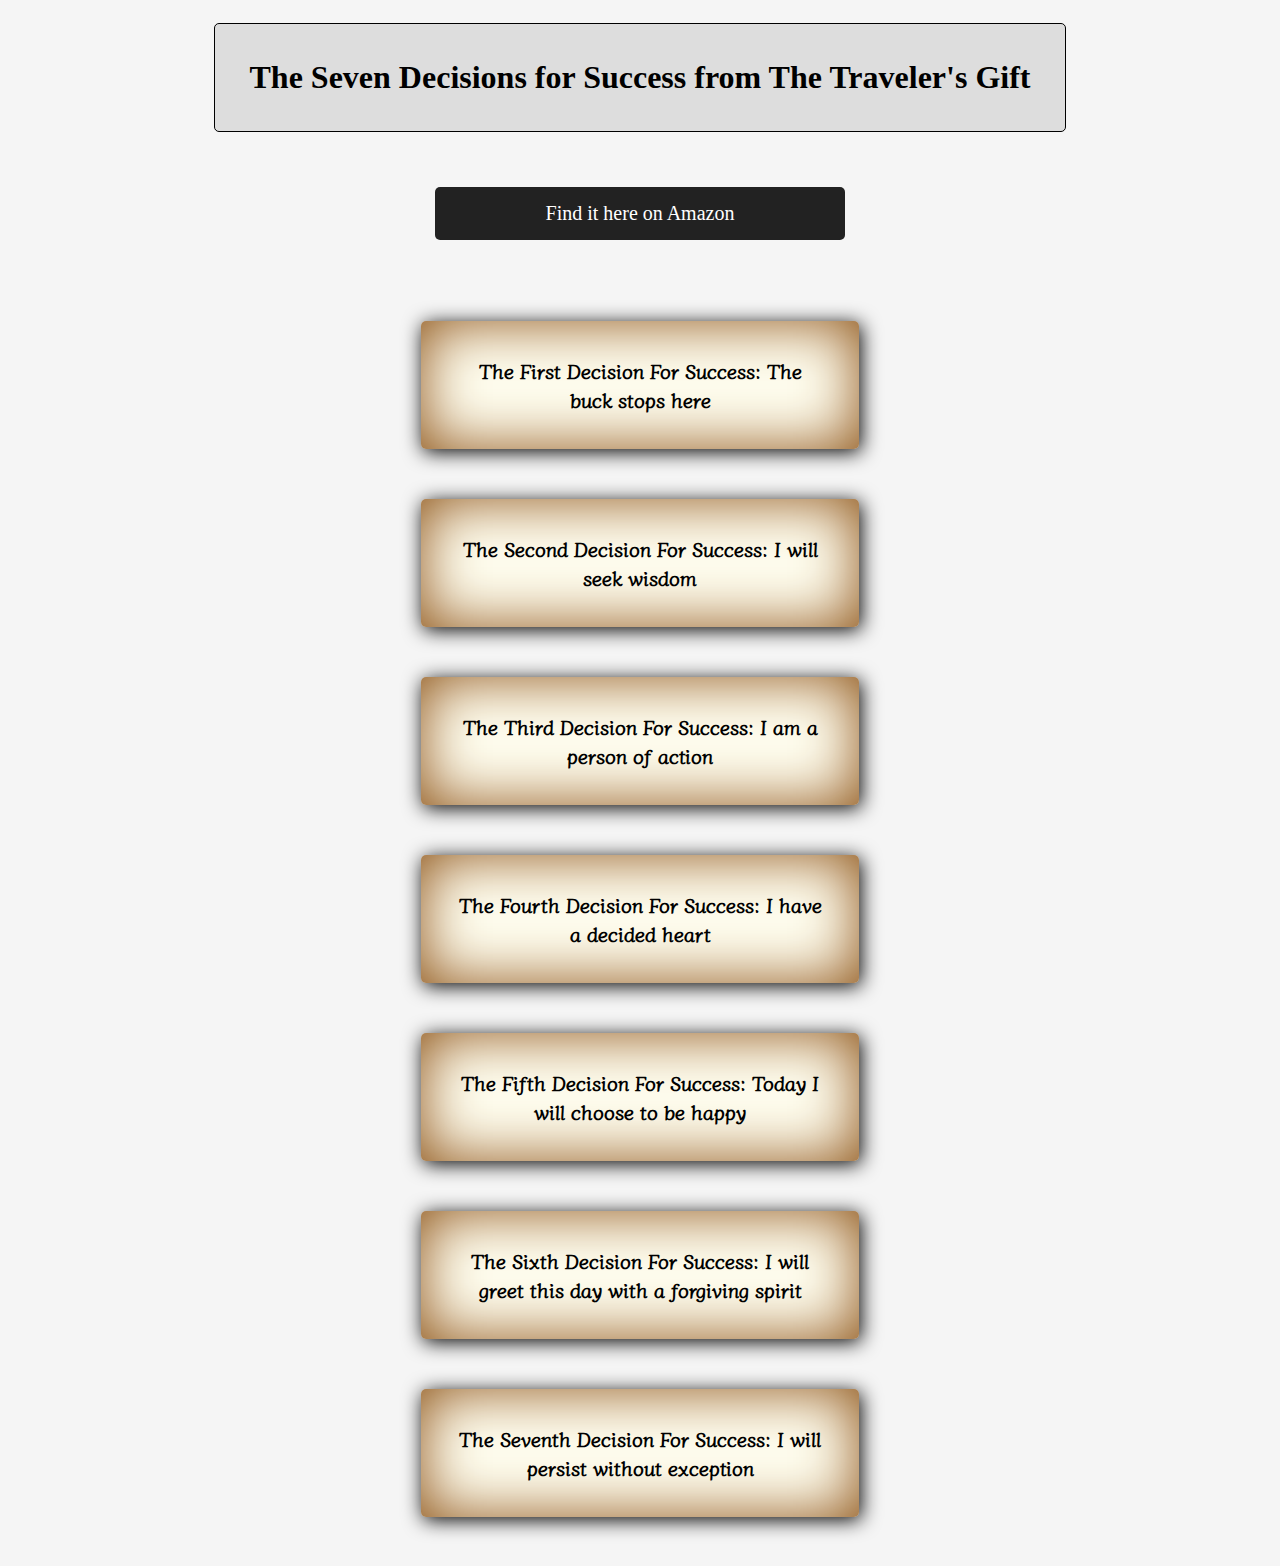
<file: index.html>
<!DOCTYPE html>
<html lang="en">
<head>
    <meta charset="UTF-8">
    <meta name="viewport" content="width=device-width, initial-scale=1.0">
    <title>The Seven Decisions of Success</title>
    <link rel="stylesheet" href="styles.css">
</head>
<body>
    <h1 class="heading">The Seven Decisions for Success from The Traveler's Gift</h1>
    <a href="https://amzn.to/3OCk62p" class="amazon-link">Find it here on Amazon</a>
    <ul class="scroll-list">
        <li class="scroll">
            <a href="decision1.html">The First Decision For Success: The buck stops here</a>
        </li>
        <li class="scroll">
            <a href="decision2.html">The Second Decision For Success: I will seek wisdom</a>
        </li>
        <li class="scroll">
            <a href="decision3.html">The Third Decision For Success: I am a person of action</a>
        </li>
        <li class="scroll">
            <a href="decision4.html">The Fourth Decision For Success: I have a decided heart</a>
        </li>
        <li class="scroll">
            <a href="decision5.html">The Fifth Decision For Success: Today I will choose to be happy</a>
        </li>
        <li class="scroll">
            <a href="decision6.html">The Sixth Decision For Success: I will greet this day with a forgiving spirit</a>
        </li>
        <li class="scroll">
            <a href="decision7.html">The Seventh Decision For Success: I will persist without exception</a>
        </li>
    </ul>
</body>
</html>
</file>
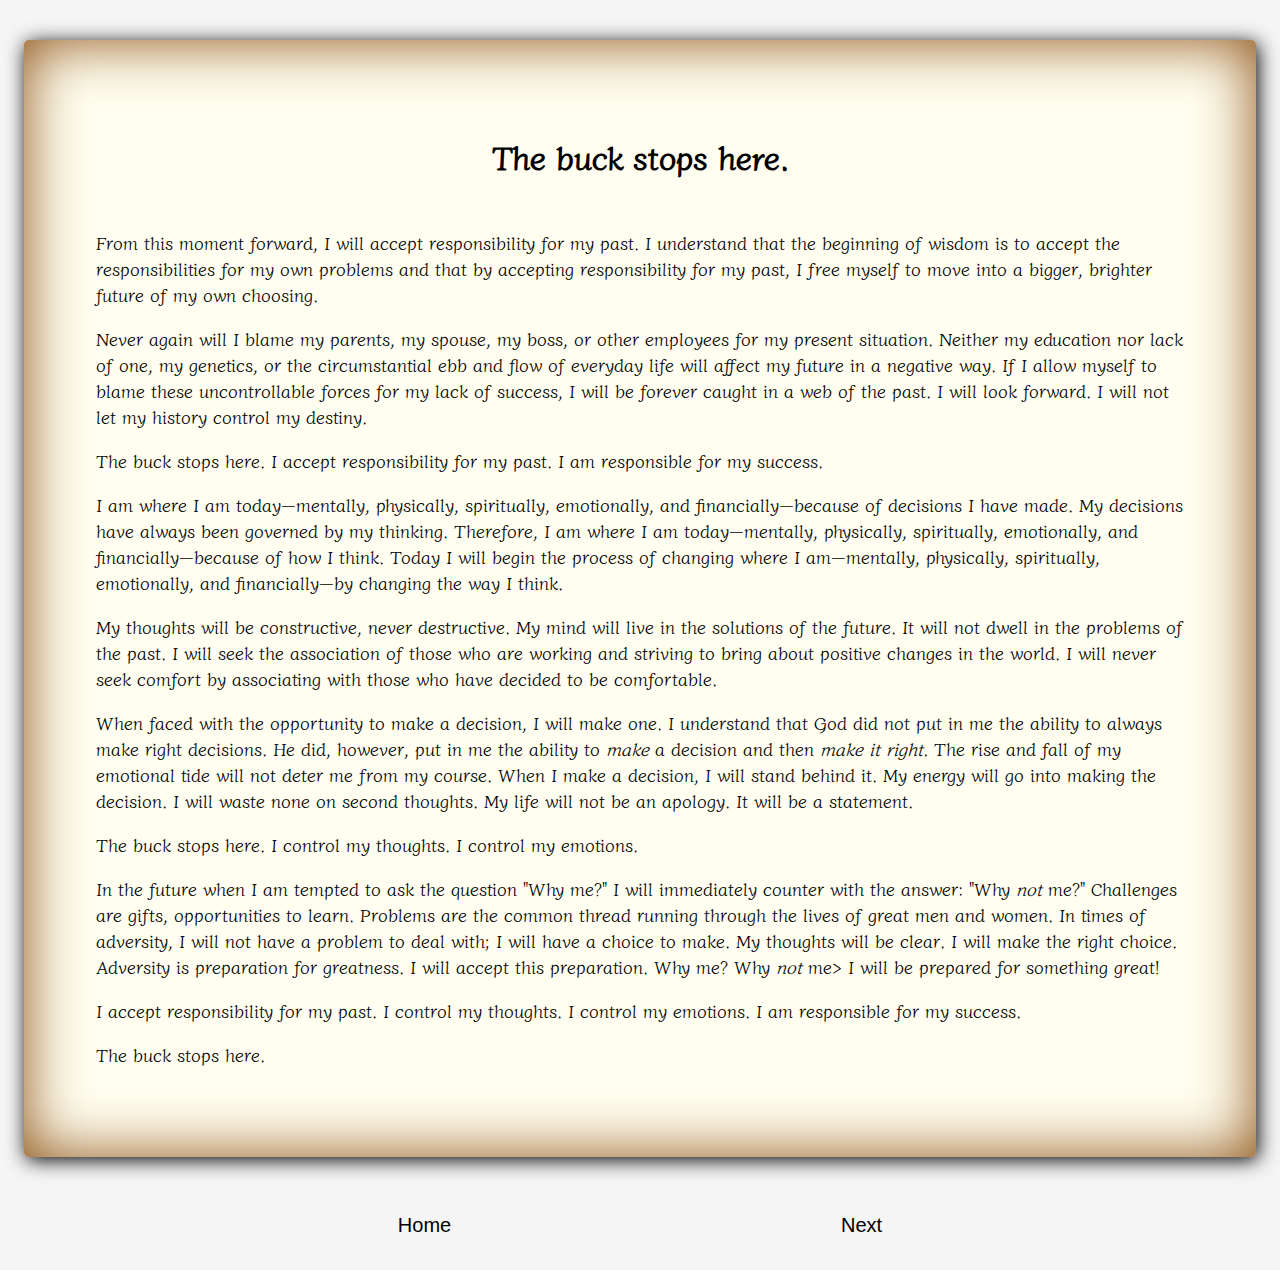
<file: decision1.html>
<!DOCTYPE html>
<html lang="en">
<head>
    <meta charset="UTF-8">
    <meta name="viewport" content="width=device-width, initial-scale=1.0">
    <title>The First Decision For Success</title>
    <link rel="stylesheet" href="styles.css">
</head>
<body>
    <div class="parchment">
        <h1>The buck stops here.</h1>
        <p>From this moment forward, I will accept responsibility for my past. I understand that the beginning of wisdom is to accept the responsibilities for my own problems and that by accepting responsibility for my past, I free myself to move into a bigger, brighter future of my own choosing.</p>
        <p>Never again will I blame my parents, my spouse, my boss, or other employees for my present situation. Neither my education nor lack of one, my genetics, or the circumstantial ebb and flow of everyday life will affect my future in a negative way. If I allow myself to blame these uncontrollable forces for my lack of success, I will be forever caught in a web of the past. I will look forward. I will not let my history control my destiny.</p>
        <p>The buck stops here. I accept responsibility for my past. I am responsible for my success.</p>
        <p>I am where I am today&mdash;mentally, physically, spiritually, emotionally, and financially&mdash;because of decisions I have made. My decisions have always been governed by my thinking. Therefore, I am where I am today&mdash;mentally, physically, spiritually, emotionally, and financially&mdash;because of how I think. Today I will begin the process of changing where I am&mdash;mentally, physically, spiritually, emotionally, and financially&mdash;by changing the way I think.</p>
        <p>My thoughts will be constructive, never destructive. My mind will live in the solutions of the future. It will not dwell in the problems of the past. I will seek the association of those who are working and striving to bring about positive changes in the world. I will never seek comfort by associating with those who have decided to be comfortable.</p>
        <p>When faced with the opportunity to make a decision, I will make one. I understand that God did not put in me the ability to always make right decisions. He did, however, put in me the ability to <em>make</em> a decision and then <em>make it right.</em> The rise and fall of my emotional tide will not deter me from my course. When I make a decision, I will stand behind it. My energy will go into making the decision. I will waste none on second thoughts. My life will not be an apology. It will be a statement.</p>
        <p>The buck stops here. I control my thoughts. I control my emotions.</p>
        <p>In the future when I am tempted to ask the question "Why me?" I will immediately counter with the answer: "Why <em>not</em> me?" Challenges are gifts, opportunities to learn. Problems are the common thread running through the lives of great men and women. In times of adversity, I will not have a problem to deal with; I will have a choice to make. My thoughts will be clear. I will make the right choice. Adversity is preparation for greatness. I will accept this preparation. Why me? Why <em>not</em> me> I will be prepared for something great!</p>
        <p>I accept responsibility for my past. I control my thoughts. I control my emotions. I am responsible for my success.</p>
        <p>The buck stops here.</p>
    </div>
    <div class="nav-section">
        <a href="index.html" class="nav-btn">Home</a>
        <a href="decision2.html" class="nav-btn">Next</a>
    </div>
</body>
</html>
</file>
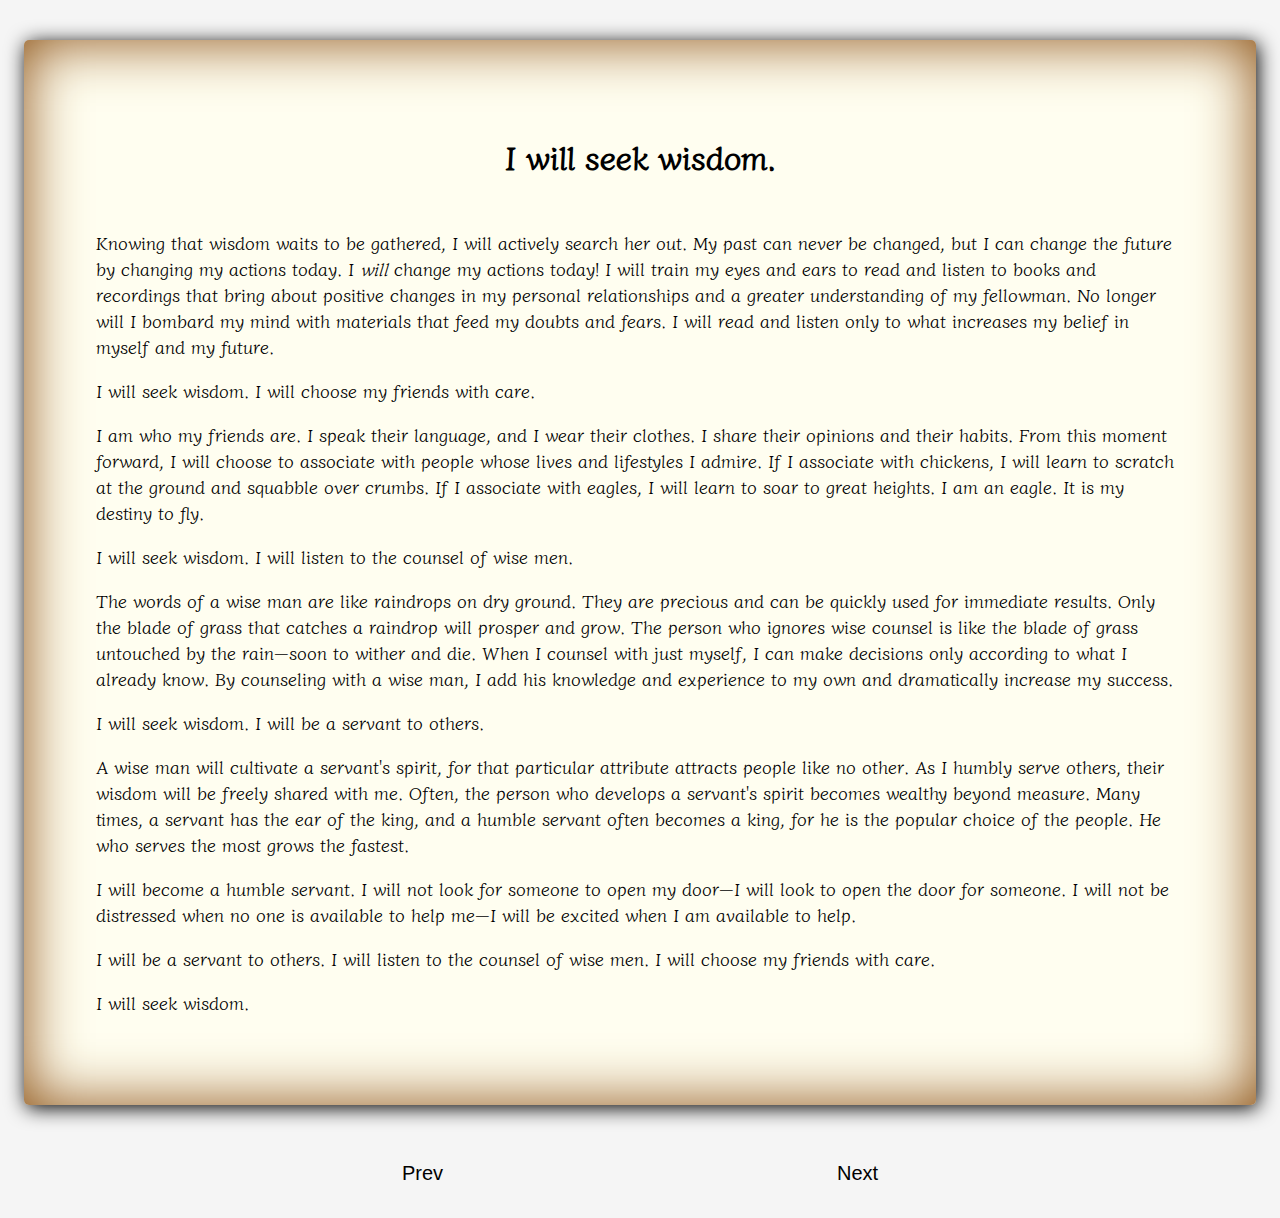
<file: decision2.html>
<!DOCTYPE html>
<html lang="en">
<head>
    <meta charset="UTF-8">
    <meta name="viewport" content="width=device-width, initial-scale=1.0">
    <title>The Second Decision For Success</title>
    <link rel="stylesheet" href="styles.css">
</head>
<body>
    <div class="parchment">
        <h1>I will seek wisdom.</h1>
        <p>Knowing that wisdom waits to be gathered, I will actively search her out. My past can never be changed, but I can change the future by changing my actions today. I <em>will</em> change my actions today! I will train my eyes and ears to read and listen to books and recordings that bring about positive changes in my personal relationships and a greater understanding of my fellowman. No longer will I bombard my mind with materials that feed my doubts and fears. I will read and listen only to what increases my belief in myself and my future.</p>
        <p>I will seek wisdom. I will choose my friends with care.</p>
        <p>I am who my friends are. I speak their language, and I wear their clothes. I share their opinions and their habits. From this moment forward, I will choose to associate with people whose lives and lifestyles I admire. If I associate with chickens, I will learn to scratch at the ground and squabble over crumbs. If I associate with eagles, I will learn to soar to great heights. I am an eagle. It is my destiny to fly.</p>
        <p>I will seek wisdom. I will listen to the counsel of wise men.</p>
        <p>The words of a wise man are like raindrops on dry ground. They are precious and can be quickly used for immediate results. Only the blade of grass that catches a raindrop will prosper and grow. The person who ignores wise counsel is like the blade of grass untouched by the rain&mdash;soon to wither and die. When I counsel with just myself, I can make decisions only according to what I already know. By counseling with a wise man, I add his knowledge and experience to my own and dramatically increase my success.</p>
        <p>I will seek wisdom. I will be a servant to others.</p>
        <p>A wise man will cultivate a servant's spirit, for that particular attribute attracts people like no other. As I humbly serve others, their wisdom will be freely shared with me. Often, the person who develops a servant's spirit becomes wealthy beyond measure. Many times, a servant has the ear of the king, and a humble servant often becomes a king, for he is the popular choice of the people. He who serves the most grows the fastest.</p>
        <p>I will become a humble servant. I will not look for someone to open my door&mdash;I will look to open the door for someone. I will not be distressed when no one is available to help me&mdash;I will be excited when I am available to help.</p>
        <p>I will be a servant to others. I will listen to the counsel of wise men. I will choose my friends with care.</p>
        <p>I will seek wisdom.</p>
    </div>
    <div class="nav-section">
        <a href="decision1.html" class="nav-btn">Prev</a>
        <a href="decision3.html" class="nav-btn">Next</a>
    </div>
</body>
</html>
</file>
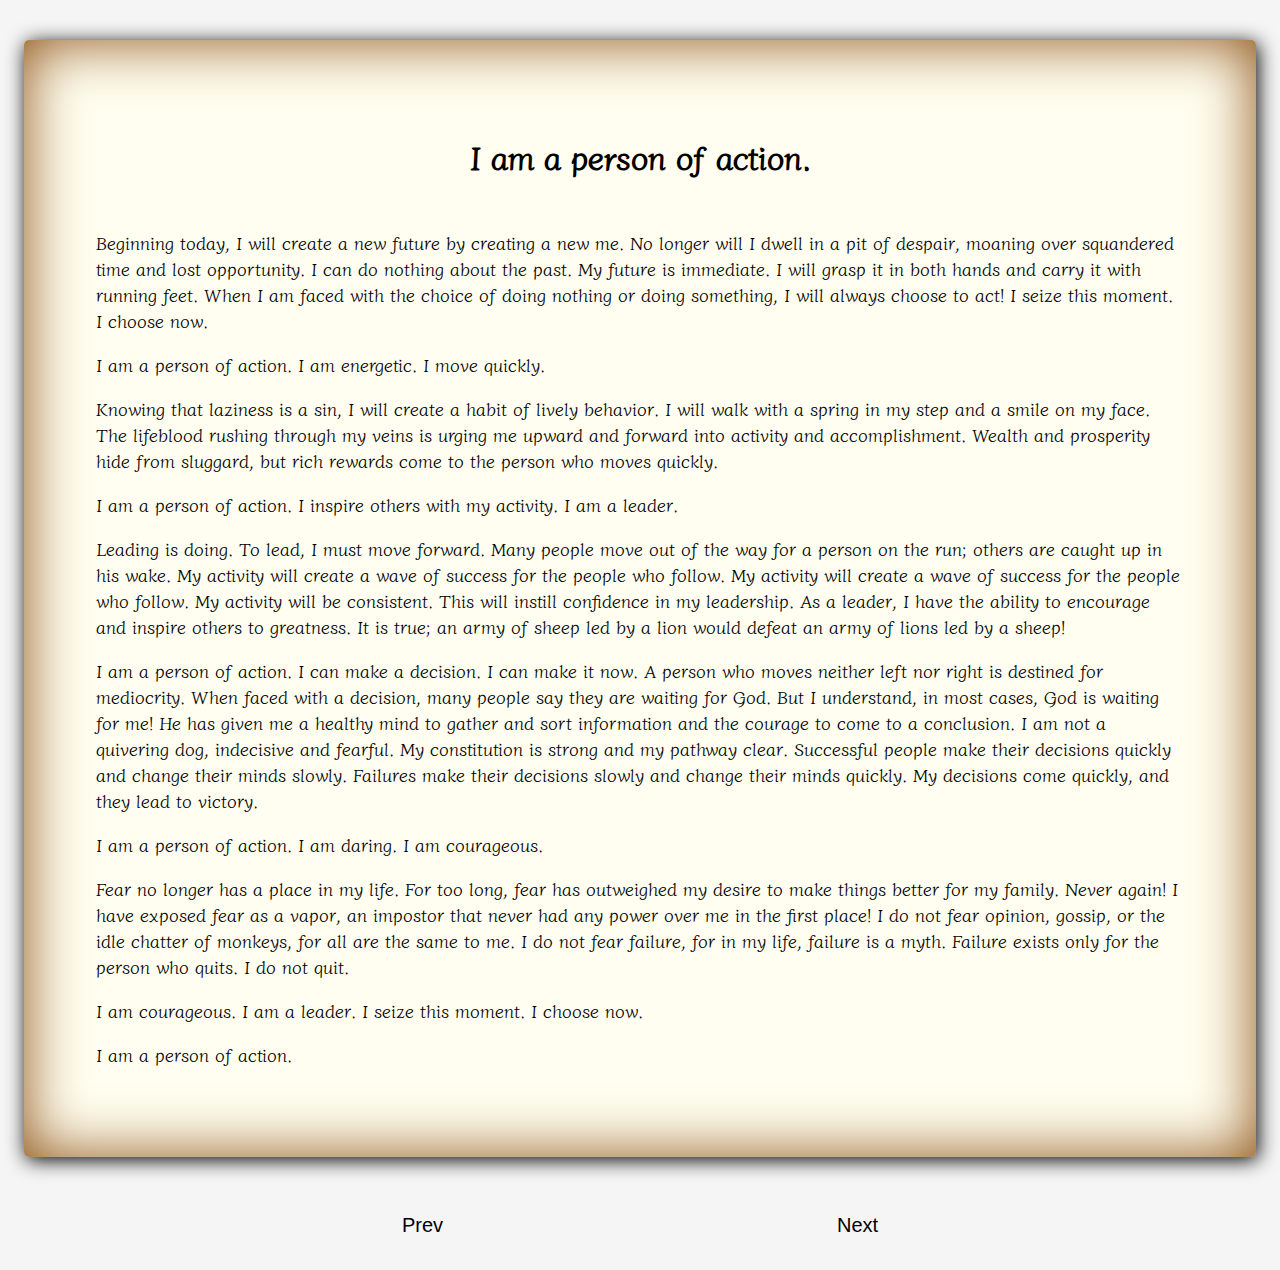
<file: decision3.html>
<!DOCTYPE html>
<html lang="en">
<head>
    <meta charset="UTF-8">
    <meta name="viewport" content="width=device-width, initial-scale=1.0">
    <title>The Third Decision For Success</title>
    <link rel="stylesheet" href="styles.css">
</head>
<body>
    <div class="parchment">
        <h1>I am a person of action.</h1>
        <p>Beginning today, I will create a new future by creating a new me. No longer will I dwell in a pit of despair, moaning over squandered time and lost opportunity. I can do nothing about the past. My future is immediate. I will grasp it in both hands and carry it with running feet. When I am faced with the choice of doing nothing or doing something, I will always choose to act! I seize this moment. I choose now.</p>
        <p>I am a person of action. I am energetic. I move quickly.</p>
        <p>Knowing that laziness is a sin, I will create a habit of lively behavior. I will walk with a spring in my step and a smile on my face. The lifeblood rushing through my veins is urging me upward and forward into activity and accomplishment. Wealth and prosperity hide from sluggard, but rich rewards come to the person who moves quickly.</p>
        <p>I am a person of action. I inspire others with my activity. I am a leader.</p>
        <p>Leading is doing. To lead, I must move forward. Many people move out of the way for a person on the run; others are caught up in his wake. My activity will create a wave of success for the people who follow. My activity will create a wave of success for the people who follow. My activity will be consistent. This will instill confidence in my leadership. As a leader, I have the ability to encourage and inspire others to greatness. It is true; an army of sheep led by a lion would defeat an army of lions led by a sheep!</p>
        <p>I am a person of action. I can make a decision. I can make it now. A person who moves neither left nor right is destined for mediocrity. When faced with a decision, many people say they are waiting for God. But I understand, in most cases, God is waiting for me! He has given me a healthy mind to gather and sort information and the courage to come to a conclusion. I am not a quivering dog, indecisive and fearful. My constitution is strong and my pathway clear. Successful people make their decisions quickly and change their minds slowly. Failures make their decisions slowly and change their minds quickly. My decisions come quickly, and they lead to victory.</p>
        <p>I am a person of action. I am daring. I am courageous.</p>
        <p>Fear no longer has a place in my life. For too long, fear has outweighed my desire to make things better for my family. Never again! I have exposed fear as a vapor, an impostor that never had any power over me in the first place! I do not fear opinion, gossip, or the idle chatter of monkeys, for all are the same to me. I do not fear failure, for in my life, failure is a myth. Failure exists only for the person who quits. I do not quit.</p>
        <p>I am courageous. I am a leader. I seize this moment. I choose now.</p>
        <p>I am a person of action.</p>
    </div>
    <div class="nav-section">
        <a href="decision2.html" class="nav-btn">Prev</a>
        <a href="decision4.html" class="nav-btn">Next</a>
    </div>
</body>
</html>
</file>
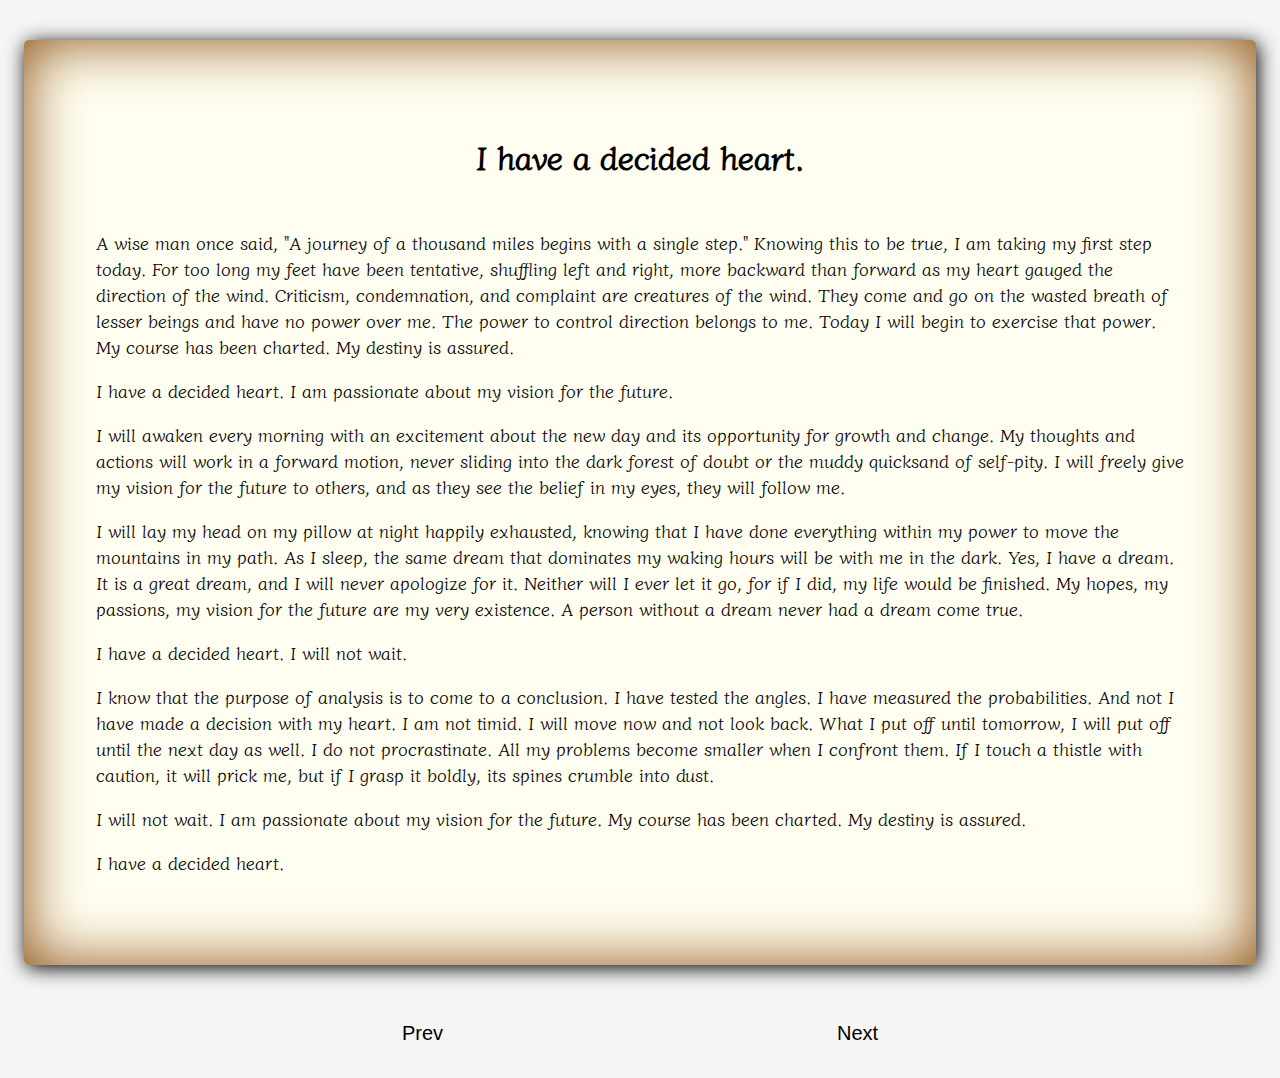
<file: decision4.html>
<!DOCTYPE html>
<html lang="en">
<head>
    <meta charset="UTF-8">
    <meta name="viewport" content="width=device-width, initial-scale=1.0">
    <title>The Fourth Decision of Success</title>
    <link rel="stylesheet" href="styles.css">
</head>
<body>
    <div class="parchment">
        <h1>I have a decided heart.</h1>
        <p>A wise man once said, "A journey of a thousand miles begins with a single step." Knowing this to be true, I am taking my first step today. For too long my feet have been tentative, shuffling left and right, more backward than forward as my heart gauged the direction of the wind. Criticism, condemnation, and complaint are creatures of the wind. They come and go on the wasted breath of lesser beings and have no power over me. The power to control direction belongs to me. Today I will begin to exercise that power. My course has been charted. My destiny is assured.</p>
        <p>I have a decided heart. I am passionate about my vision for the future.</p>
        <p>I will awaken every morning with an excitement about the new day and its opportunity for growth and change. My thoughts and actions will work in a forward motion, never sliding into the dark forest of doubt or the muddy quicksand of self-pity. I will freely give my vision for the future to others, and as they see the belief in my eyes, they will follow me.</p>
        <p>I will lay my head on my pillow at night happily exhausted, knowing that I have done everything within my power to move the mountains in my path. As I sleep, the same dream that dominates my waking hours will be with me in the dark. Yes, I have a dream. It is a great dream, and I will never apologize for it. Neither will I ever let it go, for if I did, my life would be finished. My hopes, my passions, my vision for the future are my very existence. A person without a dream never had a dream come true.</p>
        <p>I have a decided heart. I will not wait.</p>
        <p>I know that the purpose of analysis is to come to a conclusion. I have tested the angles. I have measured the probabilities. And not I have made a decision with my heart. I am not timid. I will move now and not look back. What I put off until tomorrow, I will put off until the next day as well. I do not procrastinate. All my problems become smaller when I confront them. If I touch a thistle with caution, it will prick me, but if I grasp it boldly, its spines crumble into dust.</p>
        <p>I will not wait. I am passionate about my vision for the future. My course has been charted. My destiny is assured.</p>
        <p>I have a decided heart.</p>
    </div>
    <div class="nav-section">
        <a href="decision3.html" class="nav-btn">Prev</a>
        <a href="decision5.html" class="nav-btn">Next</a>
    </div>
</body>
</html>
</file>
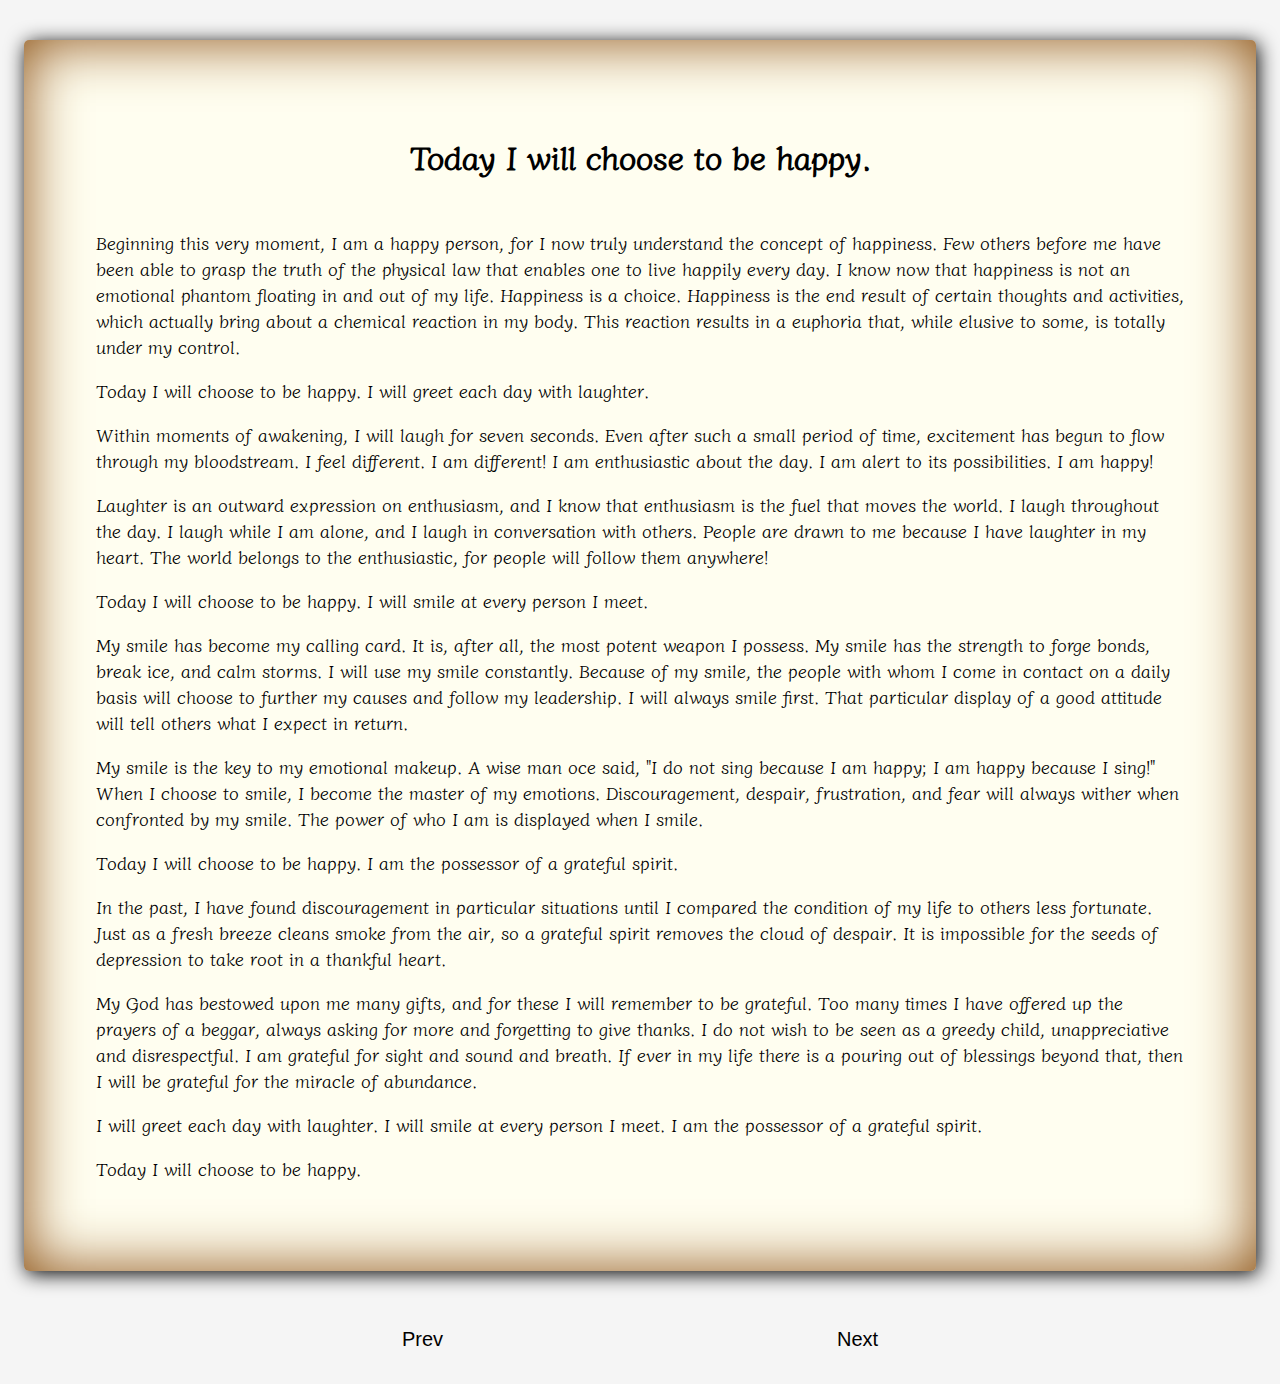
<file: decision5.html>
<!DOCTYPE html>
<html lang="en">
<head>
    <meta charset="UTF-8">
    <meta name="viewport" content="width=device-width, initial-scale=1.0">
    <title>The Fifth Decision For Success</title>
    <link rel="stylesheet" href="styles.css">
</head>
<body>
    <div class="parchment">
        <h1>Today I will choose to be happy.</h1>
        <p>Beginning this very moment, I am a happy person, for I now truly understand the concept of happiness. Few others before me have been able to grasp the truth of the physical law that enables one to live happily every day. I know now that happiness is not an emotional phantom floating in and out of my life. Happiness is a choice. Happiness is the end result of certain thoughts and activities, which actually bring about a chemical reaction in my body. This reaction results in a euphoria that, while elusive to some, is totally under my control.</p>
        <p>Today I will choose to be happy. I will greet each day with laughter.</p>
        <p>Within moments of awakening, I will laugh for seven seconds. Even after such a small period of time, excitement has begun to flow through my bloodstream. I feel different. I am different! I am enthusiastic about the day. I am alert to its possibilities. I am happy!</p>
        <p>Laughter is an outward expression on enthusiasm, and I know that enthusiasm is the fuel that moves the world. I laugh throughout the day. I laugh while I am alone, and I laugh in conversation with others. People are drawn to me because I have laughter in my heart. The world belongs to the enthusiastic, for people will follow them anywhere!</p>
        <p>Today I will choose to be happy. I will smile at every person I meet.</p>
        <p>My smile has become my calling card. It is, after all, the most potent weapon I possess. My smile has the strength to forge bonds, break ice, and calm storms. I will use my smile constantly. Because of my smile, the people with whom I come in contact on a daily basis will choose to further my causes and follow my leadership. I will always smile first. That particular display of a good attitude will tell others what I expect in return.</p>
        <p>My smile is the key to my emotional makeup. A wise man oce said, "I do not sing because I am happy; I am happy because I sing!" When I choose to smile, I become the master of my emotions. Discouragement, despair, frustration, and fear will always wither when confronted by my smile. The power of who I am is displayed when I smile.</p>
        <p>Today I will choose to be happy. I am the possessor of a grateful spirit.</p>
        <p>In the past, I have found discouragement in particular situations until I compared the condition of my life to others less fortunate. Just as a fresh breeze cleans smoke from the air, so a grateful spirit removes the cloud of despair. It is impossible for the seeds of depression to take root in a thankful heart.</p>
        <p>My God has bestowed upon me many gifts, and for these I will remember to be grateful. Too many times I have offered up the prayers of a beggar, always asking for more and forgetting to give thanks. I do not wish to be seen as a greedy child, unappreciative and disrespectful. I am grateful for sight and sound and breath. If ever in my life there is a pouring out of blessings beyond that, then I will be grateful for the miracle of abundance.</p>
        <p>I will greet each day with laughter. I will smile at every person I meet. I am the possessor of a grateful spirit.</p>
        <p>Today I will choose to be happy.</p>
    </div>
    <div class="nav-section">
        <a href="decision4.html" class="nav-btn">Prev</a>
        <a href="decision6.html" class="nav-btn">Next</a>
    </div>
</body>
</html>
</file>
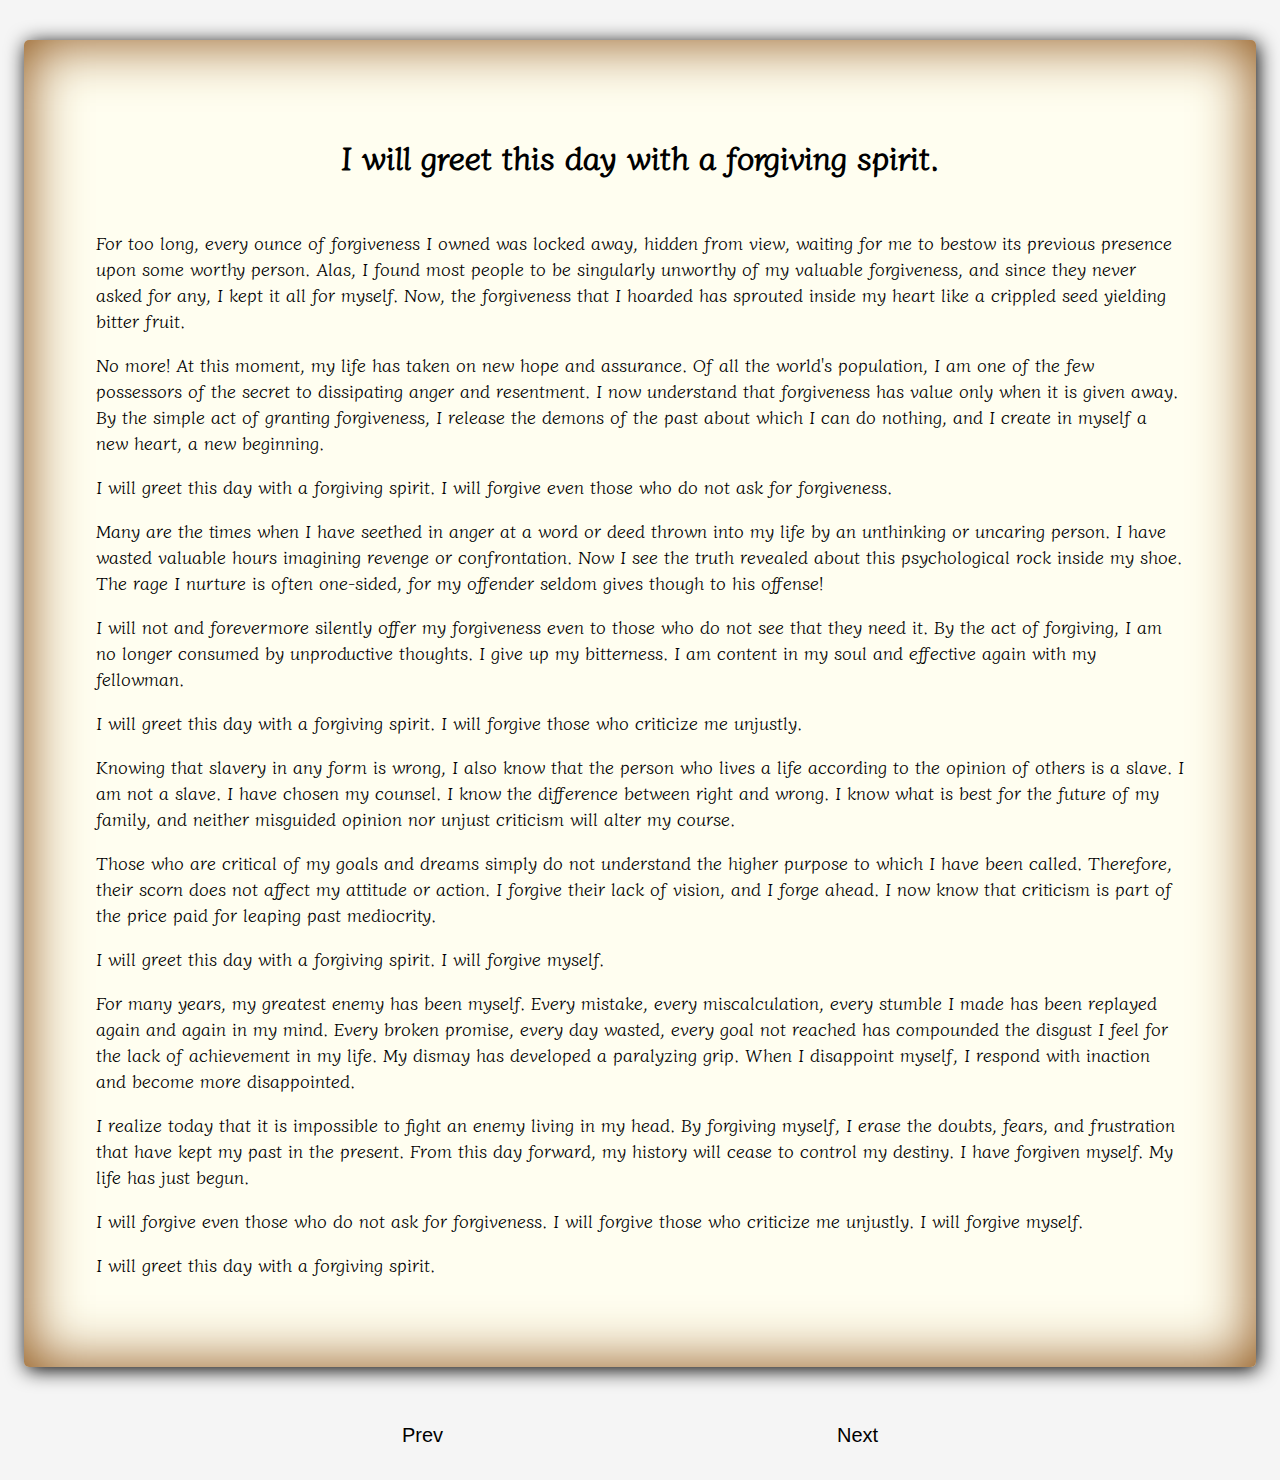
<file: decision6.html>
<!DOCTYPE html>
<html lang="en">
<head>
    <meta charset="UTF-8">
    <meta name="viewport" content="width=device-width, initial-scale=1.0">
    <title>The Sixth Decision for Success</title>
    <link rel="stylesheet" href="styles.css">
</head>
<body>
    <div class="parchment">
        <h1>I will greet this day with a forgiving spirit.</h1>
        <p>For too long, every ounce of forgiveness I owned was locked away, hidden from view, waiting for me to bestow its previous presence upon some worthy person. Alas, I found most people to be singularly unworthy of my valuable forgiveness, and since they never asked for any, I kept it all for myself. Now, the forgiveness that I hoarded has sprouted inside my heart like a crippled seed yielding bitter fruit.</p>
        <p>No more! At this moment, my life has taken on new hope and assurance. Of all the world's population, I am one of the few possessors of the secret to dissipating anger and resentment. I now understand that forgiveness has value only when it is given away. By the simple act of granting forgiveness, I release the demons of the past about which I can do nothing, and I create in myself a new heart, a new beginning.</p>
        <p>I will greet this day with a forgiving spirit. I will forgive even those who do not ask for forgiveness.</p>
        <p>Many are the times when I have seethed in anger at a word or deed thrown into my life by an unthinking or uncaring person. I have wasted valuable hours imagining revenge or confrontation. Now I see the truth revealed about this psychological rock inside my shoe. The rage I nurture is often one-sided, for my offender seldom gives though to his offense!</p>
        <p>I will not and forevermore silently offer my forgiveness even to those who do not see that they need it. By the act of forgiving, I am no longer consumed by unproductive thoughts. I give up my bitterness. I am content in my soul and effective again with my fellowman.</p>
        <p>I will greet this day with a forgiving spirit. I will forgive those who criticize me unjustly.</p>
        <p>Knowing that slavery in any form is wrong, I also know that the person who lives a life according to the opinion of others is a slave. I am not a slave. I have chosen my counsel. I know the difference between right and wrong. I know what is best for the future of my family, and neither misguided opinion nor unjust criticism will alter my course.</p>
        <p>Those who are critical of my goals and dreams simply do not understand the higher purpose to which I have been called. Therefore, their scorn does not affect my attitude or action. I forgive their lack of vision, and I forge ahead. I now know that criticism is part of the price paid for leaping past mediocrity.</p>
        <p>I will greet this day with a forgiving spirit. I will forgive myself.</p>
        <p>For many years, my greatest enemy has been myself. Every mistake, every miscalculation, every stumble I made has been replayed again and again in my mind. Every broken promise, every day wasted, every goal not reached has compounded the disgust I feel for the lack of achievement in my life. My dismay has developed a paralyzing grip. When I disappoint myself, I respond with inaction and become more disappointed.</p>
        <p>I realize today that it is impossible to fight an enemy living in my head. By forgiving myself, I erase the doubts, fears, and frustration that have kept my past in the present. From this day forward, my history will cease to control my destiny. I have forgiven myself. My life has just begun.</p>
        <p>I will forgive even those who do not ask for forgiveness. I will forgive those who criticize me unjustly. I will forgive myself.</p>
        <p>I will greet this day with a forgiving spirit.</p>
    </div>
    <div class="nav-section">
        <a href="decision5.html" class="nav-btn">Prev</a>
        <a href="decision7.html" class="nav-btn">Next</a>
    </div>
</body>
</html>
</file>
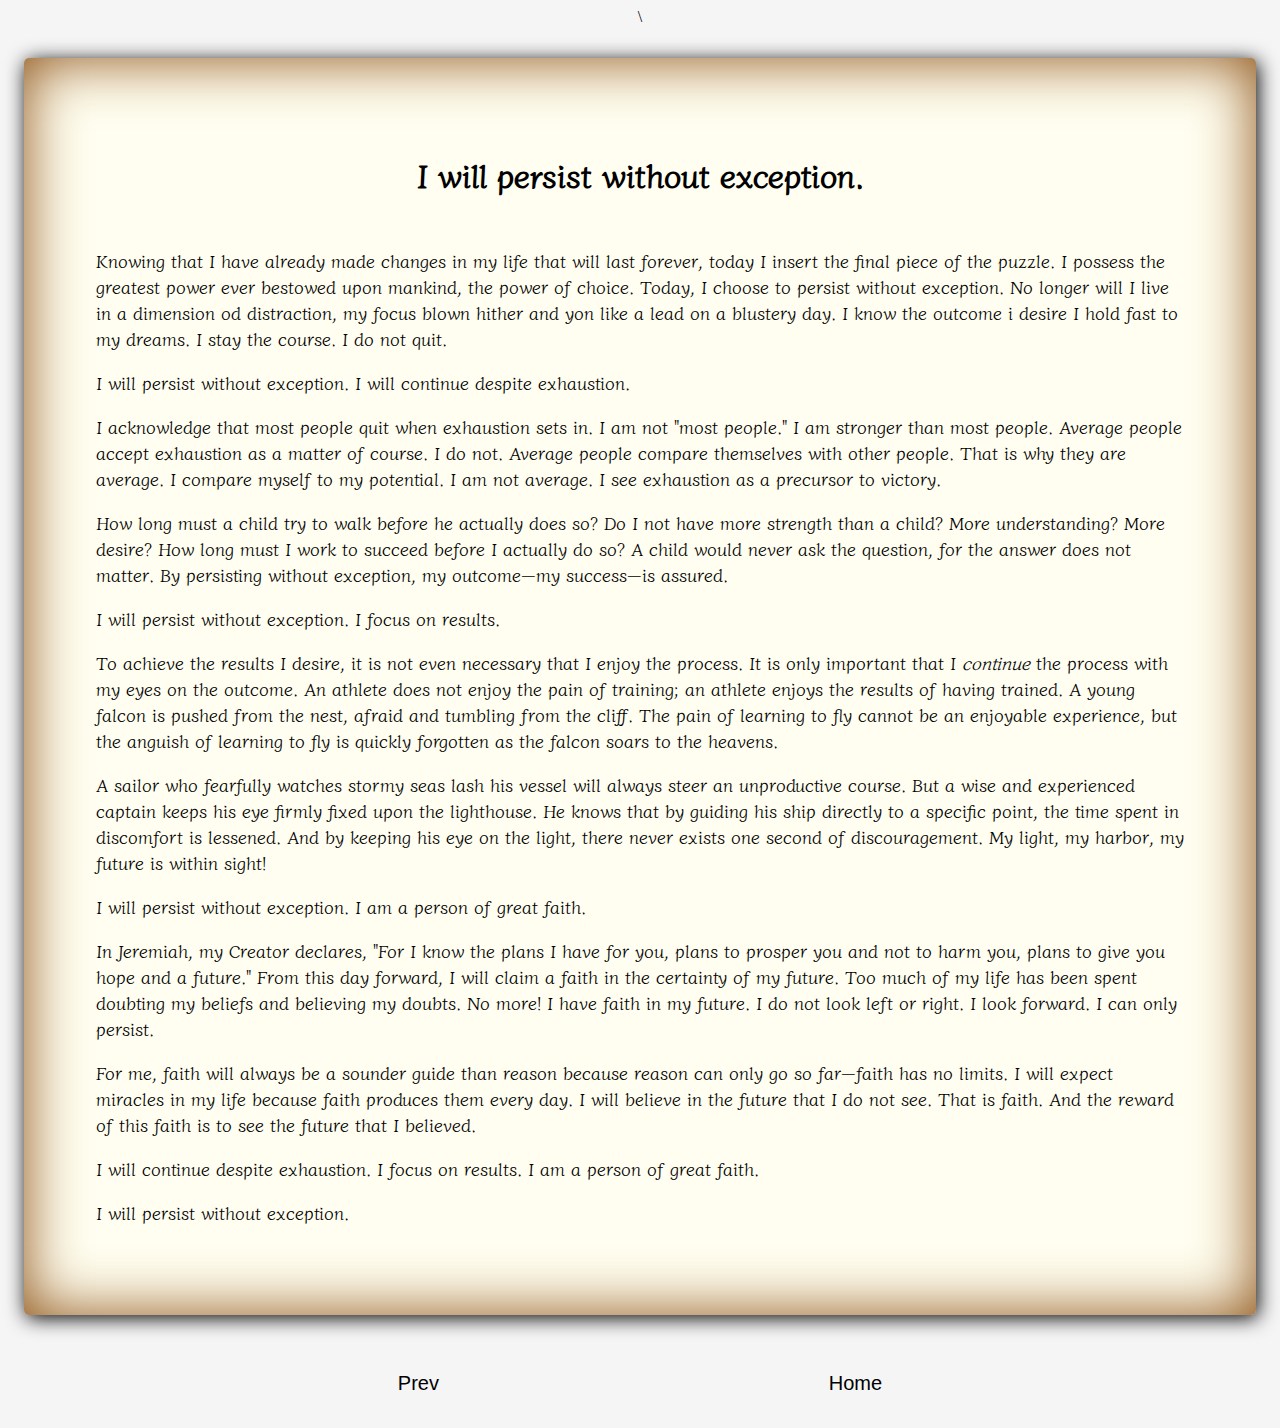
<file: decision7.html>
<!DOCTYPE html>
<html lang="en">
<head>
    <meta charset="UTF-8">
    <meta name="viewport" content="width=device-width, initial-scale=1.0">
    <title>The Seventh Decision For Success</title>\<link rel="stylesheet" href="styles.css">
</head>
<body>
    <div class="parchment">
        <h1>I will persist without exception.</h1>
        <p>Knowing that I have already made changes in my life that will last forever, today I insert the final piece of the puzzle. I possess the greatest power ever bestowed upon mankind, the power of choice. Today, I choose to persist without exception. No longer will I live in a dimension od distraction, my focus blown hither and yon like a lead on a blustery day. I know the outcome i desire I hold fast to my dreams. I stay the course. I do not quit.</p>
        <p>I will persist without exception. I will continue despite exhaustion.</p>
        <p>I acknowledge that most people quit when exhaustion sets in. I am not "most people." I am stronger than most people. Average people accept exhaustion as a matter of course. I do not. Average people compare themselves with other people. That is why they are average. I compare myself to my potential. I am not average. I see exhaustion as a precursor to victory.</p>
        <p>How long must a child try to walk before he actually does so? Do I not have more strength than a child? More understanding? More desire? How long must I work to succeed before I actually do so? A child would never ask the question, for the answer does not matter. By persisting without exception, my outcome&mdash;my success&mdash;is assured.</p>
        <p>I will persist without exception. I focus on results.</p>
        <p>To achieve the results I desire, it is not even necessary that I enjoy the process. It is only important that I <em>continue</em> the process with my eyes on the outcome. An athlete does not enjoy the pain of training; an athlete enjoys the results of having trained. A young falcon is pushed from the nest, afraid and tumbling from the cliff. The pain of learning to fly cannot be an enjoyable experience, but the anguish of learning to fly is quickly forgotten as the falcon soars to the heavens.</p>
        <p>A sailor who fearfully watches stormy seas lash his vessel will always steer an unproductive course. But a wise and experienced captain keeps his eye firmly fixed upon the lighthouse. He knows that by guiding his ship directly to a specific point, the time spent in discomfort is lessened. And by keeping his eye on the light, there never exists one second of discouragement. My light, my harbor, my future is within sight!</p>
        <p>I will persist without exception. I am a person of great faith.</p>
        <p>In Jeremiah, my Creator declares, "For I know the plans I have for you, plans to prosper you and not to harm you, plans to give you hope and a future." From this day forward, I will claim a faith in the certainty of my future. Too much of my life has been spent doubting my beliefs and believing my doubts. No more! I have faith in my future. I do not look left or right. I look forward. I can only persist.</p>
        <p>For me, faith will always be a sounder guide than reason because reason can only go so far&mdash;faith has no limits. I will expect miracles in my life because faith produces them every day. I will believe in the future that I do not see. That is faith. And the reward of this faith is to see the future that I believed.</p>
        <p>I will continue despite exhaustion. I focus on results. I am a person of great faith.</p>
        <p>I will persist without exception.</p>
    </div>
    <div class="nav-section">
        <a href="decision6.html" class="nav-btn">Prev</a>
        <a href="index.html" class="nav-btn">Home</a>
    </div>
</body>
</html>
</file>
<file: styles.css>
@import url('https://fonts.googleapis.com/css2?family=Diphylleia&display=swap');

body {
    background-color: whitesmoke;
    display: flex;
    flex-direction: column;
    justify-content: center;
    align-items: center;
}

.heading {
    margin: 15px;
    text-align: center;
    border: 1px solid black;
    padding: 35px;
    border-radius: 5px;
    background-color: #ddd;
}

.amazon-link {
    display: flex;
    justify-content: center;
    align-items: center;
    padding: 15px;
    font-size: 20px;
    text-decoration: none;
    color: white;
    background-color: #222222;
    margin: 40px auto;
    width: 30%;
    border-radius: 5px;
}

.amazon-link:hover {
    background-color: #444;
}

.scroll-list {
    list-style-type: none;
    display: flex;
    flex-direction: column;
    justify-content: center;
    align-items: center;
    padding: 0;
}

.scroll {
    padding: 35px;
    font-size: 20px;
    text-align: center;
    box-shadow: 2px 3px 20px black, 0 0 60px #8a4d0f inset;
    background: #fffef0;
    border-radius: 5px;
    width: 50%;
    position: relative;
    margin: 25px 0px;
}

.scroll:hover {
    filter: brightness(80%);
}

.scroll a {
    text-decoration: none;
    color: black;
    font-family: Diphylleia;
    font-weight: bold;
}

.parchment {
    box-shadow: 2px 3px 20px black, 0 0 60px #8a4d0f inset;
    background: #fffef0;
    margin: 2em 1em;
    padding: 4.5em;
    font-family: Diphylleia;
    border-radius: 5px;
}

.parchment h1 {
    text-align: center;
    margin-bottom: 50px;
}

.parchment p {
    font-size: 18px;
}

.nav-section {
    display: flex;
    justify-content: space-evenly;
    align-items: center;
    margin: 25px;
    width: 100%;
}

.nav-btn {
    text-decoration: none;
    font-size: 20px;
    color: black;
    font-family: sans-serif;
}

.nav-btn:hover {
    text-decoration: underline;
    transform: scale(1.2);
    color: #022a6b;
}

.text-list {
    list-style-type: none;
}

@media (max-width: 768px) {
    .scroll {
        width: 80%;
    }

    .parchment {
        padding: 3.5em;
    }

    .parchment p {
        font-size: 20px;
    }

    .amazon-link {
        width: 80%;
    }
}
</file>
